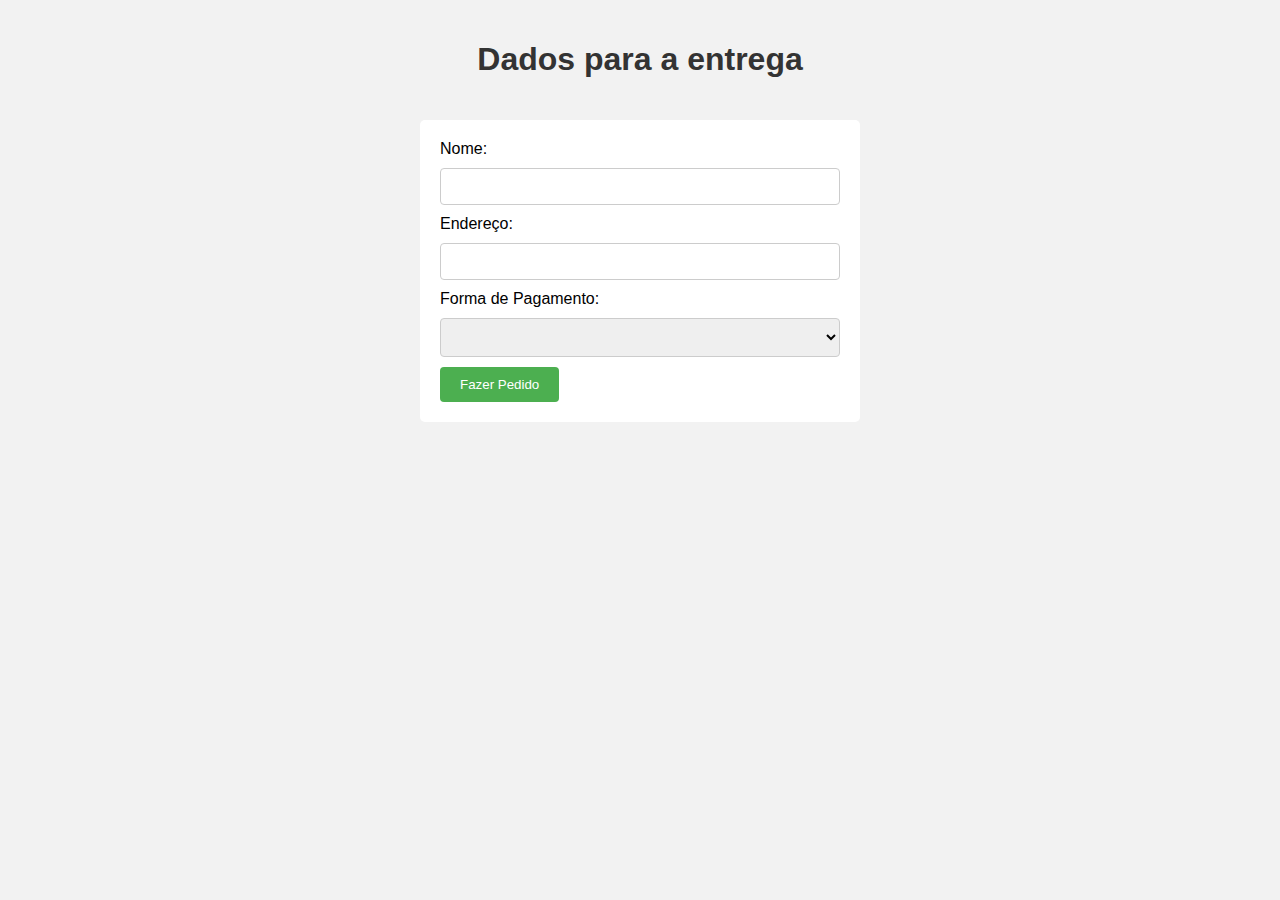
<file: summary.html>
<!DOCTYPE html>
<html>

<head>
  <meta charset="UTF-8">
  <meta http-equiv="X-UA-Compatible" content="IE=edge">
  <meta name="viewport" content="width=device-width, initial-scale=1.0">
  <link rel="stylesheet" href="styleSummary.css">
  <title>Mandacaru</title>

</head>

<body>
  <div>
    <h1>Dados para a entrega</h1>
  </div>
  <div id="order-form">
    <label for="name">Nome:</label>
    <input type="text" id="name" required>

    <label for="address">Endereço:</label>
    <input type="text" id="address" required>

    <label for="payment-method">Forma de Pagamento:</label>
    <select id="payment-method" onchange="togglePaymentFields()">
      <option value="" selected></option>
      <option value="pix">Pix</option>
      <option value="cartao">Cartão de Crédito</option>
      <option value="dinheiro">Dinheiro</option>
    </select>

    <div id="money-change-container" style="display: none;">
      <label for="money-change">Troco para quanto:</label>
      <input type="text" id="money-change">
    </div>

    <div id="pix-fields" style="display: none;">
      <p>Chave PIX: <span id="pix-key">(79) 9987949-42 / João Pedro, WILL Pagamentos</span></p>
    </div>

    <input type="submit" id="whatsappButton" value="Fazer Pedido">
  </div>

  <div id="order-summary">
    <h2>Pedido Confirmado</h2>
    <p><strong>Nome:</strong> <span id="summary-name"></span></p>
    <p><strong>Endereço:</strong> <span id="summary-address"></span></p>
    <p><strong>Troco para quanto?</strong><span id="summary-money-change"></span></p>>
  </div>

  <script src="scriptSummary.js"></script>
</body>

</html>
</file>
<file: styleSummary.css>
/* Estilos CSS */
body {
    font-family: Arial, sans-serif;
    background-color: #f2f2f2;
    margin: 0;
    padding: 0;
  }
  
  h1 {
    color: #333;
    text-align: center;
    padding: 20px;
  }
  
  #order-form {
    max-width: 400px;
    margin: 20px auto;
    background-color: #fff;
    padding: 20px;
    border-radius: 5px;
  }
  
  label {
    display: block;
    margin-bottom: 10px;
  }
  
  input[type="text"],
  input[type="number"],
  select {
    width: 100%;
    padding: 10px;
    border: 1px solid #ccc;
    border-radius: 4px;
    box-sizing: border-box;
    margin-bottom: 10px;
  }
  
  input[type="submit"] {
    background-color: #4caf50;
    color: #fff;
    padding: 10px 20px;
    border: none;
    border-radius: 4px;
    cursor: pointer;
  }
  
  input[type="submit"]:hover {
    background-color: #45a049;
  }
  
  #order-summary {
    display: none;
    margin-top: 20px;
    padding: 20px;
    background-color: #f2f2f2;
    border-radius: 5px;
  }
  
  #extras {
      display: flex;
      justify-content: space-around;
  }
</file>
